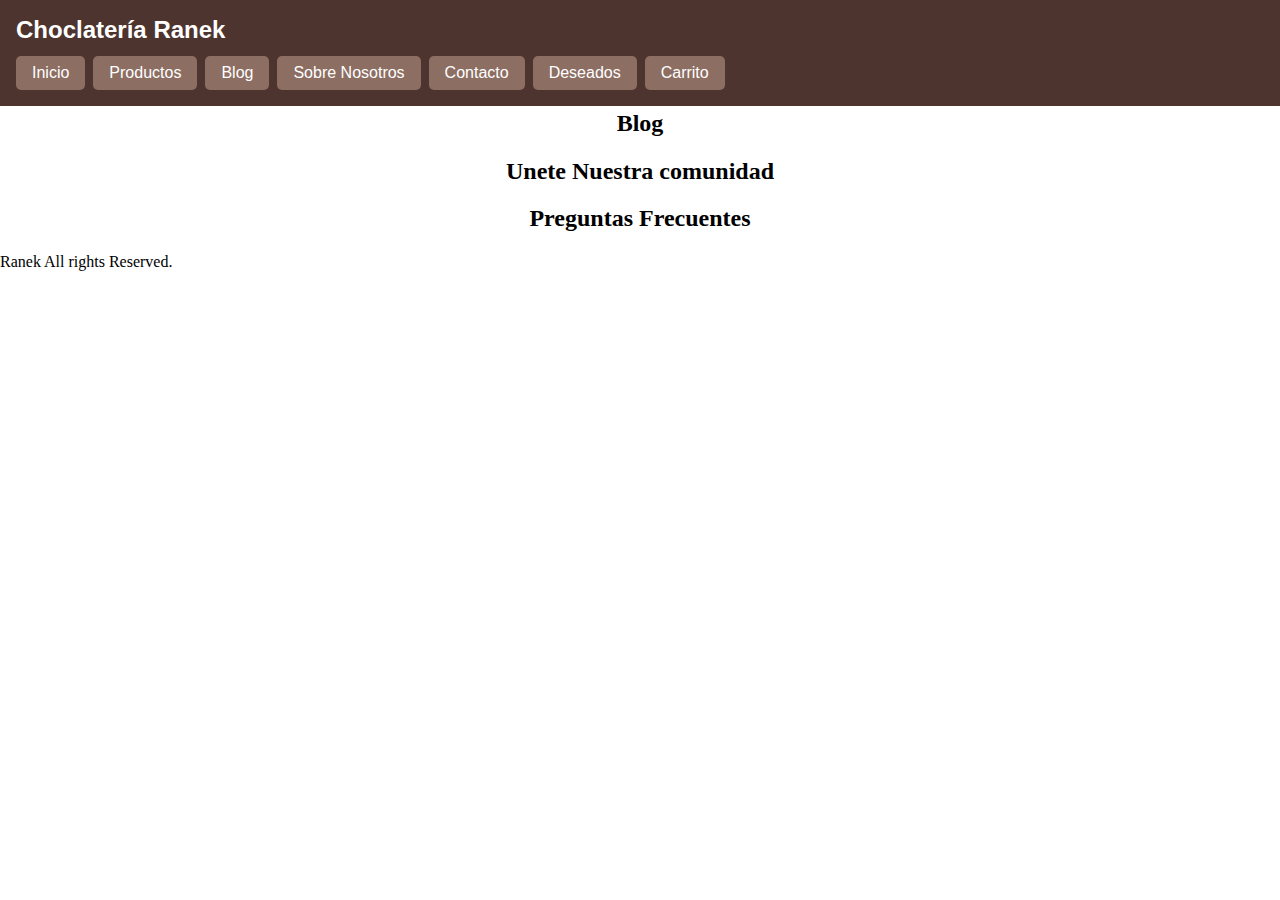
<file: HTML/blog.html>
<!DOCTYPE html>
<html lang="es">
  <head>
    <meta charset="UTF-8" />
    <meta name="viewport" content="width=device-width, initial-scale=1.0" />
    <title>Choclatería Ranek</title>
    <link rel="stylesheet" href="../CSS/normalize.css" />
    <link rel="stylesheet" href="../CSS/styles.css" />
  </head>
  <body>
    <nav>
      <div class="nav-header">
        <h2>Choclatería Ranek</h2>
        <button class="menu-toggle" id="menu-toggle">&#9776;</button>
      </div>
      <ul class="nav-list" id="nav-list">
        <li><a href="index.html">Inicio</a></li>
        <li><a href="productos.html">Productos</a></li>
        <li><a href="blog.html">Blog</a></li>
        <li><a href="nosotros.html">Sobre Nosotros</a></li>
        <li><a href="contacto.html">Contacto</a></li>
        <li><a href="lista_de_deseos.html">Deseados</a></li>
        <li><a href="carrito.html">Carrito</a></li>
      </ul>
    </nav>

    <h2>Blog</h2>
    <h2>Unete Nuestra comunidad</h2>
    <h2>Preguntas Frecuentes</h2>
    <footer>Ranek All rights Reserved.</footer>
  </body>
  <script src="../JavaScript/scripts.js"></script>
</html>
</file>
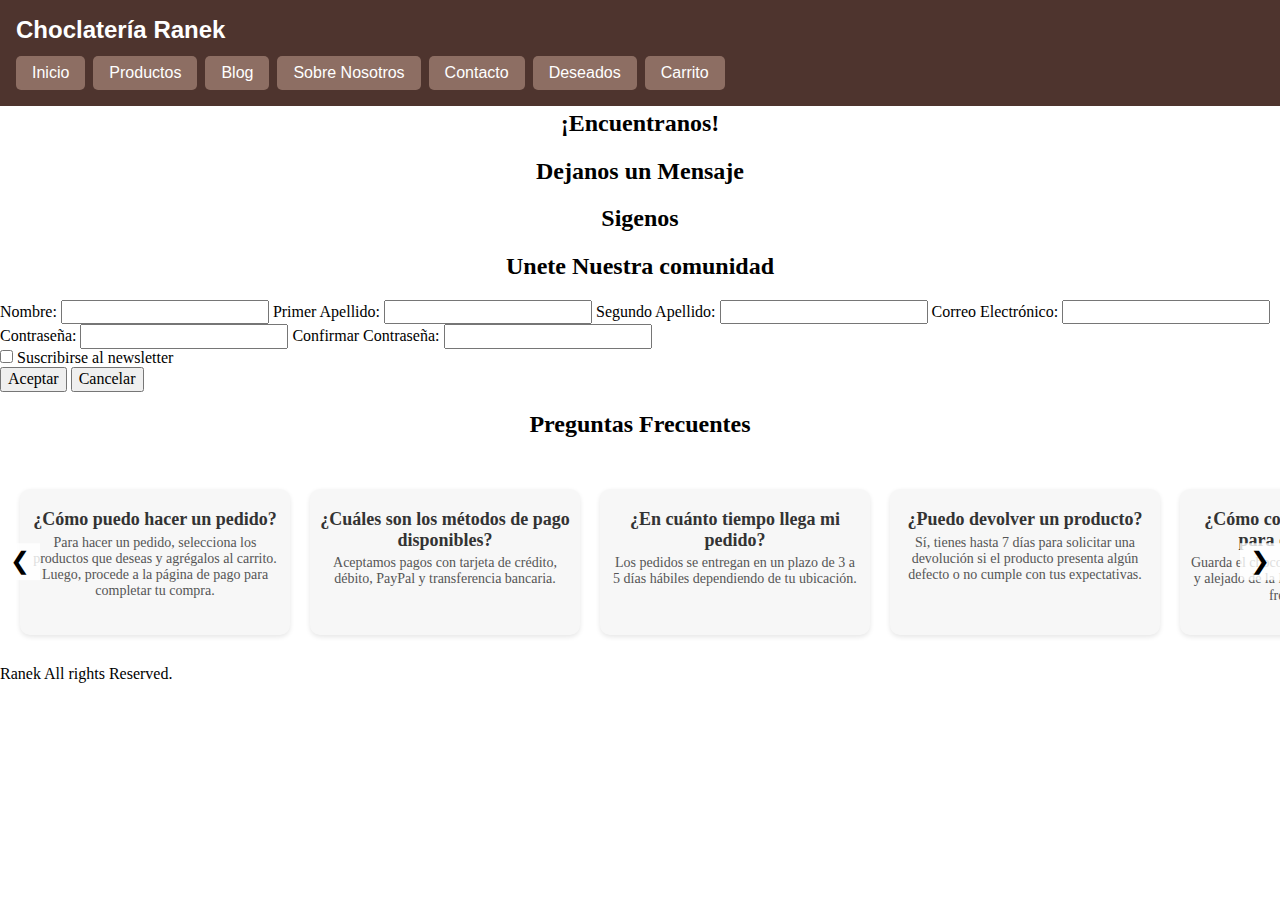
<file: HTML/contacto.html>
<!DOCTYPE html>
<html lang="es">
  <head>
    <meta charset="UTF-8" />
    <meta name="viewport" content="width=device-width, initial-scale=1.0" />
    <title>Choclatería Ranek</title>
    <link rel="stylesheet" href="../CSS/normalize.css" />
    <link rel="stylesheet" href="../CSS/styles.css" />
  </head>
  <body>
    <nav>
      <div class="nav-header">
        <h2>Choclatería Ranek</h2>
        <button class="menu-toggle" id="menu-toggle">&#9776;</button>
      </div>
      <ul class="nav-list" id="nav-list">
        <li><a href="index.html">Inicio</a></li>
        <li><a href="productos.html">Productos</a></li>
        <li><a href="blog.html">Blog</a></li>
        <li><a href="nosotros.html">Sobre Nosotros</a></li>
        <li><a href="contacto.html">Contacto</a></li>
        <li><a href="lista_de_deseos.html">Deseados</a></li>
        <li><a href="carrito.html">Carrito</a></li>
      </ul>
    </nav>

    <h2>¡Encuentranos!</h2>

    <h2>Dejanos un Mensaje</h2>

    <h2>Sigenos</h2>

    <h2>Unete Nuestra comunidad</h2>
    <form action="procesar_formulario.php" method="post">
      <label for="nombre">Nombre:</label>
      <input type="text" id="nombre" name="nombre" required />

      <label for="apellido1">Primer Apellido:</label>
      <input type="text" id="apellido1" name="apellido1" required />

      <label for="apellido2">Segundo Apellido:</label>
      <input type="text" id="apellido2" name="apellido2" />

      <label for="correo">Correo Electrónico:</label>
      <input type="email" id="correo" name="correo" required />

      <label for="contrasena">Contraseña:</label>
      <input type="password" id="contrasena" name="contrasena" required />

      <label for="confirmar">Confirmar Contraseña:</label>
      <input type="password" id="confirmar" name="confirmar" required />

      <div class="checkbox-group">
        <input type="checkbox" id="newsletter" name="newsletter" />
        <label for="newsletter">Suscribirse al newsletter</label>
      </div>

      <div class="button-group">
        <button type="submit">Aceptar</button>
        <button type="reset">Cancelar</button>
      </div>
    </form>
    
    <h2>Preguntas Frecuentes</h2>

    <div class="carrusel">
      <div class="carrusel-contenedor">
        <!-- Pregunta 1 -->
        <div class="tarjeta">
          <h3>¿Cómo puedo hacer un pedido?</h3>
          <p>
            Para hacer un pedido, selecciona los productos que deseas y
            agrégalos al carrito. Luego, procede a la página de pago para
            completar tu compra.
          </p>
        </div>

        <!-- Pregunta 2 -->
        <div class="tarjeta">
          <h3>¿Cuáles son los métodos de pago disponibles?</h3>
          <p>
            Aceptamos pagos con tarjeta de crédito, débito, PayPal y
            transferencia bancaria.
          </p>
        </div>

        <!-- Pregunta 3 -->
        <div class="tarjeta">
          <h3>¿En cuánto tiempo llega mi pedido?</h3>
          <p>
            Los pedidos se entregan en un plazo de 3 a 5 días hábiles
            dependiendo de tu ubicación.
          </p>
        </div>

        <!-- Pregunta 4 -->
        <div class="tarjeta">
          <h3>¿Puedo devolver un producto?</h3>
          <p>
            Sí, tienes hasta 7 días para solicitar una devolución si el producto
            presenta algún defecto o no cumple con tus expectativas.
          </p>
        </div>

        <!-- Pregunta 5 -->
        <div class="tarjeta">
          <h3>¿Cómo conservo el chocolate para que dure más?</h3>
          <p>
            Guarda el chocolate en un lugar fresco, seco y alejado de la luz
            directa para mantener su frescura y sabor.
          </p>
        </div>

        <!-- Pregunta 6 -->
        <div class="tarjeta">
          <h3>¿Tienen opciones sin azúcar?</h3>
          <p>
            Sí, contamos con productos de chocolate 100% cacao sin azúcar
            añadida, ideales para personas que cuidan su consumo de azúcar.
          </p>
        </div>

        <!-- Pregunta 7 -->
        <div class="tarjeta">
          <h3>¿Realizan envíos a todo el país?</h3>
          <p>
            Hacemos envíos a toda la república mexicana, con costos variables
            según la zona.
          </p>
        </div>

        <!-- Pregunta 8 -->
        <div class="tarjeta">
          <h3>¿Ofrecen descuentos por compras al mayoreo?</h3>
          <p>
            Sí, si deseas comprar en grandes cantidades, contáctanos para
            ofrecerte precios especiales.
          </p>
        </div>

        <!-- Pregunta 9 -->
        <div class="tarjeta">
          <h3>¿Los productos contienen alérgenos?</h3>
          <p>
            Algunos productos contienen cacahuate o frutos secos. Revisa la
            descripción de cada producto para más detalles.
          </p>
        </div>

        <!-- Pregunta 10 -->
        <div class="tarjeta">
          <h3>¿Puedo cancelar o modificar mi pedido?</h3>
          <p>
            Solo es posible modificar o cancelar el pedido antes de que sea
            enviado. Contáctanos rápidamente para gestionar tu solicitud.
          </p>
        </div>

        <!-- Pregunta 11 -->
        <div class="tarjeta">
          <h3>¿Cómo contacto al servicio al cliente?</h3>
          <p>
            Puedes enviarnos un correo a contacto@chocolateria.com o llamar al
            teléfono 555-123-4567.
          </p>
        </div>

        <!-- Pregunta 12 -->
        <div class="tarjeta">
          <h3>¿Tienen productos para regalos o paquetes especiales?</h3>
          <p>
            Sí, ofrecemos paquetes para regalos con presentaciones especiales.
            Consulta nuestras opciones en la sección de regalos.
          </p>
        </div>
      </div>
    </div>
    <footer>Ranek All rights Reserved.</footer>
  </body>
  <script src="../JavaScript/scripts.js"></script>
</html>
</file>
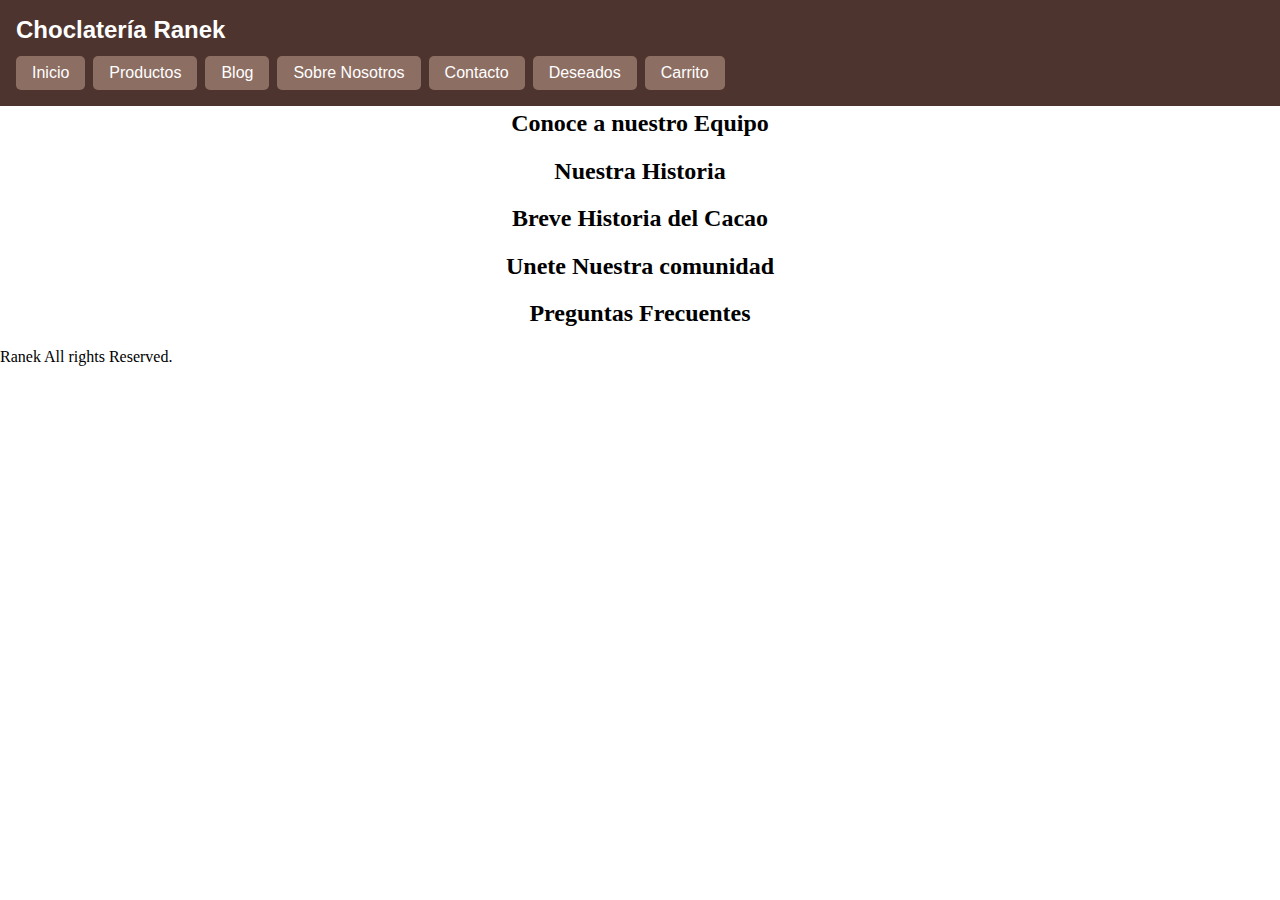
<file: HTML/nosotros.html>
<!DOCTYPE html>
<html lang="es">
  <head>
    <meta charset="UTF-8" />
    <meta name="viewport" content="width=device-width, initial-scale=1.0" />
    <title>Choclatería Ranek</title>
    <link rel="stylesheet" href="../CSS/normalize.css" />
    <link rel="stylesheet" href="../CSS/styles.css" />
  </head>
  <body>
    <nav>
      <div class="nav-header">
        <h2>Choclatería Ranek</h2>
        <button class="menu-toggle" id="menu-toggle">&#9776;</button>
      </div>
      <ul class="nav-list" id="nav-list">
        <li><a href="index.html">Inicio</a></li>
        <li><a href="productos.html">Productos</a></li>
        <li><a href="blog.html">Blog</a></li>
        <li><a href="nosotros.html">Sobre Nosotros</a></li>
        <li><a href="contacto.html">Contacto</a></li>
        <li><a href="lista_de_deseos.html">Deseados</a></li>
        <li><a href="carrito.html">Carrito</a></li>
      </ul>
    </nav>

    <h2>Conoce a nuestro Equipo</h2>

    <h2>Nuestra Historia</h2>

    <h2>Breve Historia del Cacao</h2>

    <h2>Unete Nuestra comunidad</h2>
    <h2>Preguntas Frecuentes</h2>

    <footer>Ranek All rights Reserved.</footer>
  </body>
  <script src="../JavaScript/scripts.js"></script>
</html>
</file>
<file: CSS/styles.css>
/* ===== NAVBAR GENERAL ===== */
nav {
  position: fixed;
  top: 0;
  left: 0;
  width: 100%;
  z-index: 1000;
  background-color: #4e342e;
  padding: 1em;
  font-family: Arial, sans-serif;
}

nav h2 {
  color: #fff;
  margin: 0 0 0.5em 0;
}

body {
  margin-top: 110px;
}

.nav-header {
  display: flex;
  justify-content: space-between;
  align-items: center;
  position: relative;
  z-index: 1500;
}

/* ===== NAV LISTA Y ENLACES ===== */
nav ul {
  display: flex;
  flex-wrap: wrap;
  gap: 0.5em;
  list-style: none;
  padding: 0;
  margin: 0;
}

nav li {
  display: inline;
}

nav a {
  display: inline-block;
  padding: 0.5em 1em;
  text-decoration: none;
  background-color: #8d6e63;
  color: #fff;
  border-radius: 5px;
  transition: background-color 0.3s ease;
}

nav a:hover {
  background-color: #a1887f;
}

/* ===== BOTÓN HAMBURGUESA (NO VISIBLE EN ESCRITORIO) ===== */
.menu-toggle {
  display: none;
  background: none;
  border: none;
  font-size: 28px;
  color: white;
  cursor: pointer;
  z-index: 2001;
}

/* ===== CARRUSEL GENERAL ===== */
.carrusel-contenedor {
  position: relative;
  overflow: hidden;
  width: 100%;
  padding: 20px 0;
}

.carrusel-contenedor h3 {
  margin-left: 10px;
  font-size: 24px;
  color: #333;
}

.carrusel-carril {
  display: flex;
  overflow-x: auto;
  scroll-behavior: smooth;
  padding: 10px;
}

/* ===== TARJETAS DE PRODUCTO ===== */
.tarjeta {
  flex: 0 0 auto;
  width: 250px;
  margin: 0 10px;
  background-color: #f7f7f7;
  border-radius: 10px;
  padding: 10px;
  box-shadow: 0 2px 5px rgba(0, 0, 0, 0.1);
  text-align: center;
}

.tarjeta img {
  width: 100%;
  height: auto;
  border-radius: 8px;
}

.tarjeta h3 {
  font-size: 18px;
  margin: 10px 0 5px;
}

.tarjeta p {
  margin: 5px 0;
  font-size: 14px;
  color: #555;
}

.precio {
  color: #b12704;
  font-weight: bold;
}

/* ===== BOTONES DEL CARRUSEL ===== */
.boton-carrusel {
  position: absolute;
  top: 50%;
  transform: translateY(-50%);
  background-color: rgba(255, 255, 255, 0.8);
  border: none;
  font-size: 24px;
  cursor: pointer;
  padding: 5px 10px;
  z-index: 10;
  transition: background-color 0.3s ease;
}

.boton-carrusel:hover {
  background-color: #ddd;
}

.boton-izquierda {
  left: 0;
}

.boton-derecha {
  right: 0;
}

.image_banner {
  display: block;
  width: 100%;
  height: auto;
  object-fit: cover;
  margin: 0 auto;
}

body > h1,
body > h2,
body > h3,
body > h4,
body > h5,
body > h6,
body > p {
  text-align: center;
  margin-left: auto;
  margin-right: auto;
}
</file>
